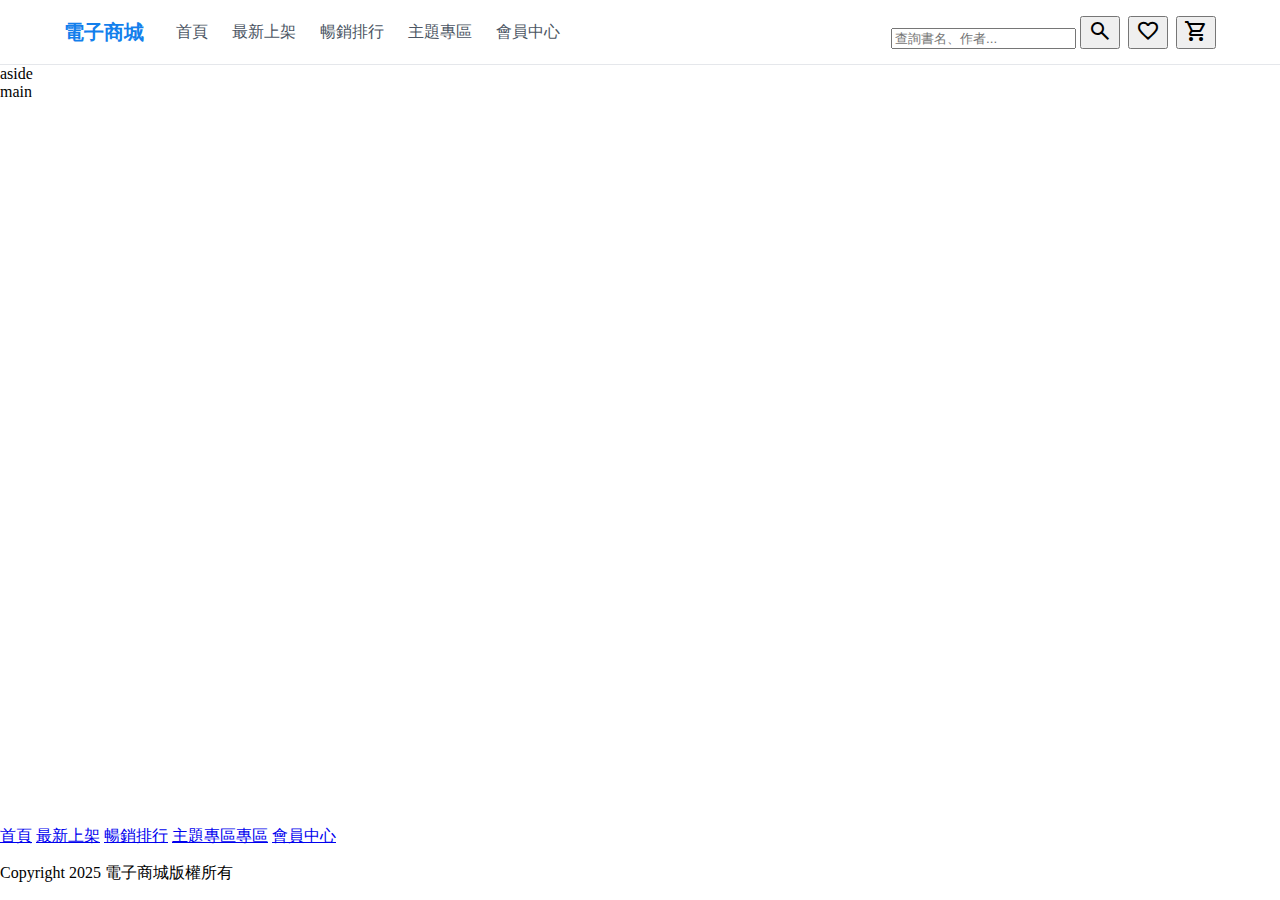
<file: src/index.html>
<!DOCTYPE html>
<html lang="en">
  <head>
    <meta charset="UTF-8" />
    <meta name="viewport" content="width=device-width, initial-scale=1.0" />
    <title>電子商城</title>
    <link
      href="https://fonts.googleapis.com/css2?family=Material+Symbols+Outlined"
      rel="stylesheet"
    />
    <link rel="stylesheet" href="style.min.css" />
  </head>
  <body>
    <section>
      <header>
        <div class="container">
          <div>
            <div class="left">
              <h3>電子商城</h3>
              <nav>
                <a href="#">首頁</a>
                <a href="#">最新上架</a>
                <a href="#">暢銷排行</a>
                <a href="#">主題專區</a>
                <a href="#">會員中心</a>
              </nav>
            </div>
            <div class="right">
              <div class="search">
                <input type="text" placeholder="查詢書名、作者..." />
                <button type="button">
                  <span class="material-symbols-outlined">search</span>
                </button>
              </div>
              <button type="button">
                <span class="material-symbols-outlined">favorite </span>
              </button>
              <button type="button">
                <span class="material-symbols-outlined"> shopping_cart </span>
              </button>
            </div>
          </div>
        </div>
      </header>
      <div class="main">
        <div class="container">
          <div>
            <aside>aside</aside>
            <main>main</main>
          </div>
        </div>
      </div>
      <footer>
        <div class="container">
          <div>
            <div>
              <a href="#">首頁</a>
              <a href="#">最新上架</a>
              <a href="#">暢銷排行</a>
              <a href="#">主題專區專區</a>
              <a href="#">會員中心</a>
            </div>
            <p>Copyright 2025 電子商城版權所有</p>
          </div>
        </div>
      </footer>
    </section>
  </body>
</html>
</file>
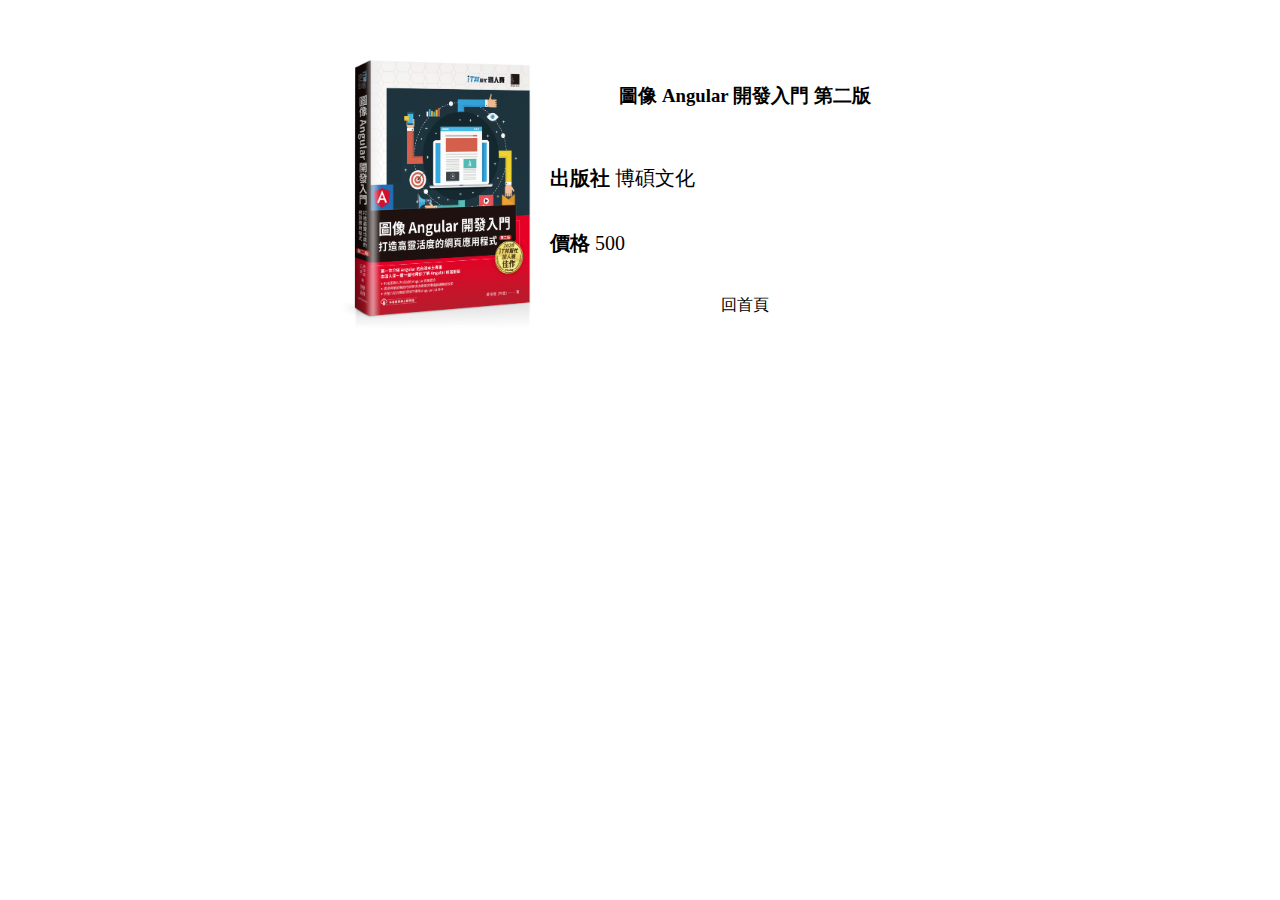
<file: src/angular.html>
<!DOCTYPE html>
<html lang="en">
  <head>
    <meta charset="UTF-8" />
    <meta name="viewport" content="width=device-width, initial-scale=1.0" />
    <title>圖像 Angular 開發入門 第二版</title>
    <link rel="stylesheet" href="angular.css" />
  </head>
  <body>
    <section class="container">
      <img src="./assets/images/angular.jpg" alt="" />
      <h3>圖像 Angular 開發入門 第二版</h3>
      <div class="column">
        <strong>出版社</strong>
        <span>博碩文化</span>
      </div>
      <div class="column">
        <strong>價格</strong>
        <span>500</span>
      </div>
      <div class="toolbar">
        <a href="./index.html">回首頁</a>
      </div>
    </section>
  </body>
</html>
</file>
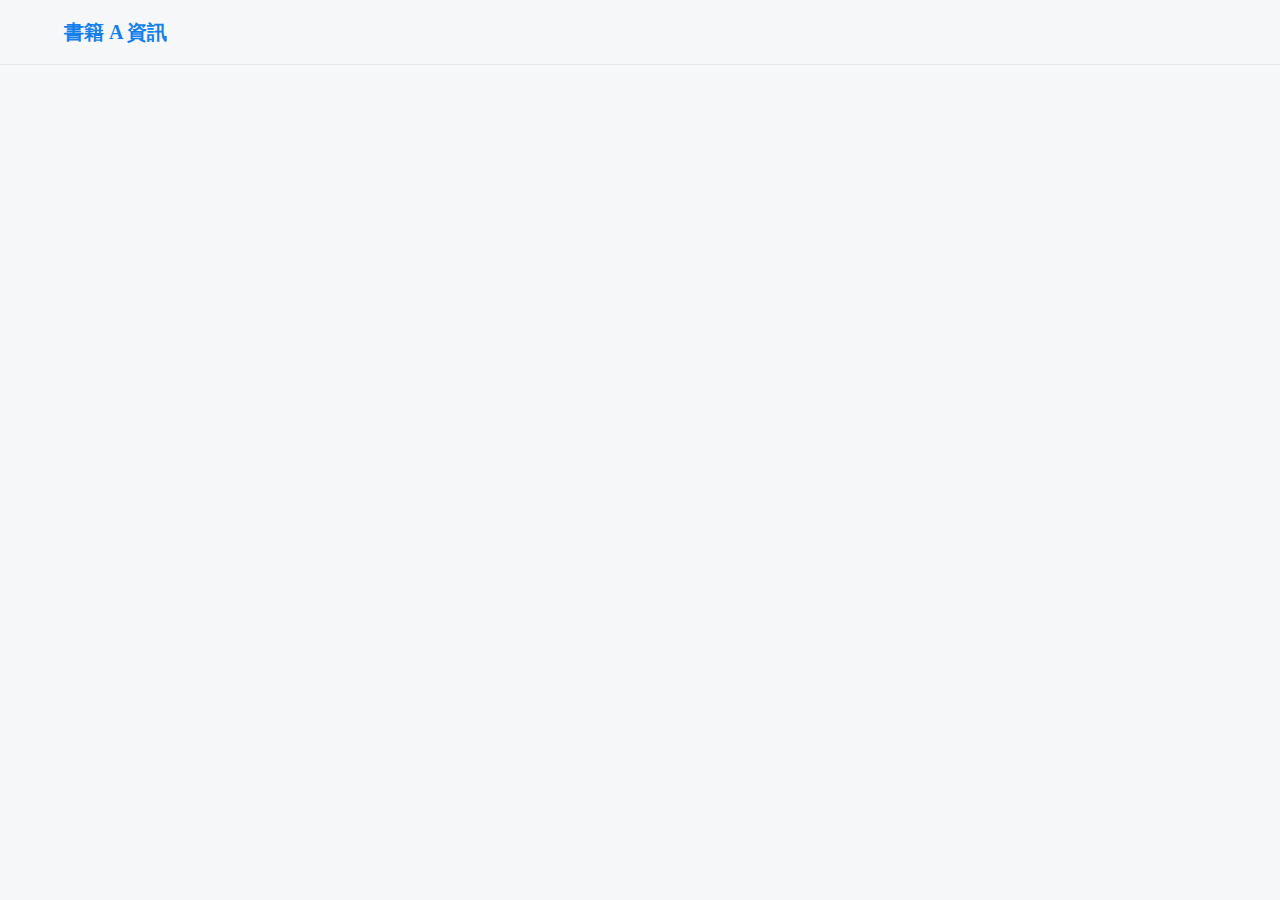
<file: src/book.html>
<!DOCTYPE html>
<html lang="en">
  <head>
    <meta charset="UTF-8" />
    <meta name="viewport" content="width=device-width, initial-scale=1.0" />
    <title>書籍 A 資訊</title>
    <link rel="stylesheet" href="book.min.css" />
  </head>
  <body>
    <section>
      <header>
        <div class="container">
          <div><h3>書籍 A 資訊</h3></div>
        </div>
      </header>
    </section>
  </body>
</html>
</file>
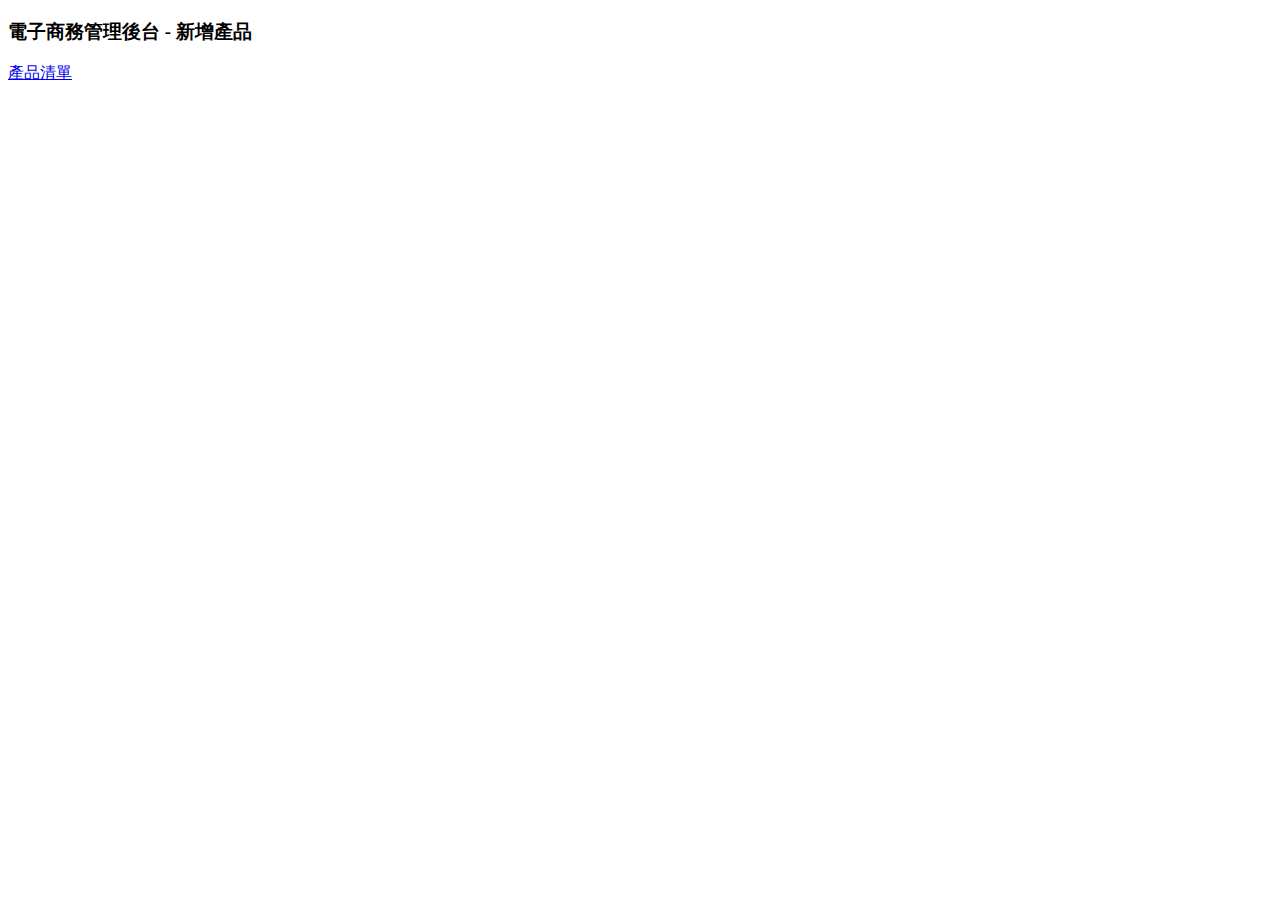
<file: src/form.html>
<!DOCTYPE html>
<html lang="en">
  <head>
    <meta charset="UTF-8" />
    <meta name="viewport" content="width=device-width, initial-scale=1.0" />
    <title>電子商務管理後台</title>
  </head>
  <body>
    <header>
      <h3>電子商務管理後台 - 新增產品</h3>
    </header>
    <nav>
      <a href="./index.html">產品清單</a>
    </nav>
  </body>
</html>
</file>
<file: src/angular.css>
section.container {
  margin: 0px auto;
  margin-top: 50px;
  width: 600px;
  display: grid;
  grid-template-columns: 200px 1fr;
  gap: 10px;
}

img {
  width: 100%;
  grid-row: 1 / 5;
}

h3,
div.toolbar {
  text-align: center;
  align-self: center;
}

div.column {
  font-size: 20px;
  align-self: center;
}

a,
a:active,
a:hover,
a:focus {
  color: black;
  text-decoration: none;
}
</file>
<file: src/style.min.css>
section{display:flex;flex-direction:column;min-height:100vh}section div.main{flex-grow:1}header{border-bottom:solid 1px #e5e7eb}header div.container{max-width:90vw;margin:0px auto;padding-left:2rem;padding-right:2rem}header div.container>div{height:4rem;display:flex;justify-content:space-between;align-items:center}header div.container>div h3{margin:0px;font-size:1.25rem;font-weight:700;line-height:1.75rem;color:#137fec}header div.container>div>div{display:flex;align-items:center}header div.container>div>div.left{gap:2rem}header div.container>div>div.right{gap:.5rem}header div.container>div nav{display:flex;gap:1.5rem}header div.container>div nav a{color:#4b5563;text-decoration:inherit}header div.container>div nav a:hover{color:#137fec}html,body{margin:0;padding:0}/*# sourceMappingURL=style.min.css.map */
</file>
<file: src/book.min.css>
:root{--primary-color: #137fec;--second-color: #aa8e12;--background-color: #f6f7f8;--header-color: #111827;--text-color: #4b5563;--border-color: #e5e7eb;--gray-color-100: #f3f4f6;--gray-color-500: #6b7280;--white-color: #fff}:root{--search-bar-display: flex;--book-min-width: 256px;--container-padding-left: 2rem;--container-padding-right: 2rem;--nav-display: flex}@media screen and (min-width: 1024px){:root{--search-bar-display: none;--aside-display: none;--book-min-width: 200px}}@media screen and (max-width: 640px){:root{--container-padding-left: 1.5rem;--container-padding-right: 1.5rem;--nav-display: none}}header{border-bottom:solid 1px var(--border-color);background-color:var(--background-color);position:sticky;top:0;z-index:50}header div.container>div{gap:2rem}header h3{margin:0px;font-size:1.25rem;font-weight:700;line-height:1.75rem;color:var(--primary-color)}header nav{display:var(--nav-display);gap:1.5rem}header nav .active{position:relative;color:var(--primary-color)}header nav .active::after{content:"";width:5px;height:5px;background-color:var(--primary-color);border-radius:50%;position:absolute;left:calc(50% - 2.5px);bottom:-8px}section{width:100%}section div.container{max-width:90vw;margin:0px auto;padding-left:var(--container-padding-left);padding-right:var(--container-padding-right)}section div.container>div{width:100%;height:4rem;display:flex;align-items:center}section main.wrapper{max-width:90vw;margin:0 auto;padding-left:var(--container-padding-left);padding-right:var(--container-padding-right)}section main.wrapper>div{padding-block:4rem}section main.wrapper>div.home{height:100vh}section main.wrapper>div.page{outline:solid 1px red;min-height:700px}a{color:var(--text-color);text-decoration:inherit}a:hover{color:var(--primary-color)}footer{border-top:1px solid var(--border-color);height:250px}div.home{display:flex;justify-content:space-between}div.home>div{width:50%}div.home>div.text{display:flex;flex-direction:column;justify-content:center}div.home>div.text>span{align-self:flex-start;background-color:var(--primary-color);color:var(--white-color);padding:3px 6px;font-size:.75rem;font-weight:400;line-height:1rem;border-radius:5px}div.home>div.text h3{margin:0;font-size:2rem;font-weight:700;line-height:3rem;color:var(--header-color)}div.home>div.text strong{font-size:1.25rem;font-weight:400;line-height:1.75rem;margin-bottom:30px;color:var(--gray-color-500)}div.home>div.text div.button{display:flex;gap:1.25rem}div.home>div.text div.button button{font-size:1rem;font-weight:500;line-height:1.25rem;padding:.75rem 1.25rem;background-color:var(--gray-color-100);border:none;border-radius:10px;cursor:pointer}div.home>div.text div.button button:hover{background-color:var(--second-color);color:var(--white-color)}div.home>div.text div.button button>i{margin-left:10px}div.home>div.text div.icons{margin-top:1rem;display:flex;gap:1.75em}div.home>div.text div.icons .icon{display:flex;justify-content:center;align-items:center;width:40px;height:40px;border-radius:50%;box-shadow:0px 2px 5px 0px rgba(0,0,0,.5);cursor:pointer}div.home>div.image{outline:solid 1px blue}html,body{margin:0;padding:0}html{scroll-behavior:smooth}body{background-color:var(--background-color)}/*# sourceMappingURL=book.min.css.map */
</file>
